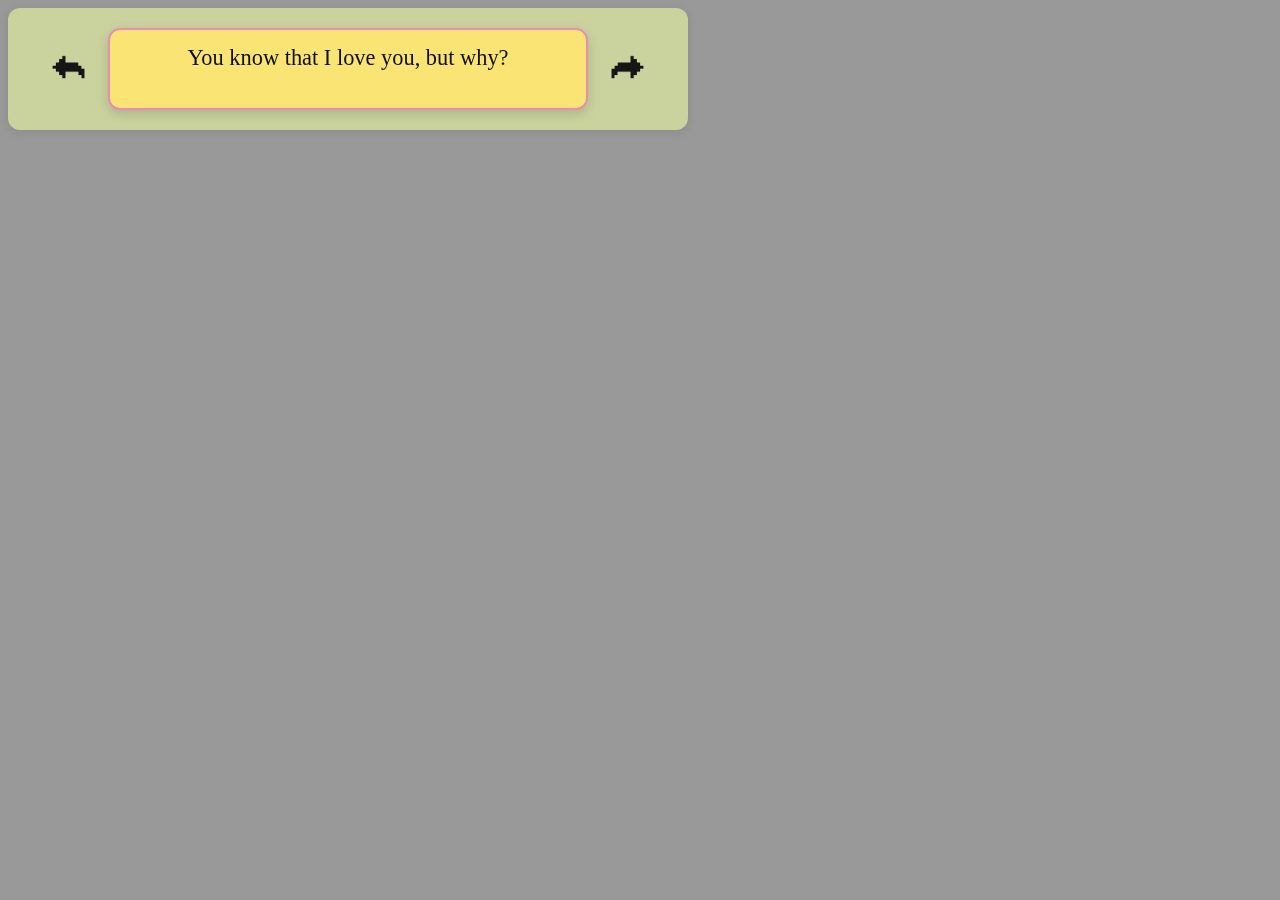
<file: love.html>
<!DOCTYPE html>
<html lang="en">
<head>
  <meta charset="UTF-8" />
  <meta name="viewport" content="width=device-width, initial-scale=1" />
  <title>Button Message Slider</title>
  <link rel="stylesheet" href="css/style.css" />
</head>
<body>
  <div class="whyiloveyoucontainer">
    <button id="left-btn" class="arrow-btn" aria-label="Previous message">&#8592;</button>
    <div id="message" class="message-box">This is the first message</div>
    <button id="right-btn" class="arrow-btn" aria-label="Next message">&#8594;</button>
  </div>

  <script src="js/love.js"></script>
</body>
</html>
</file>
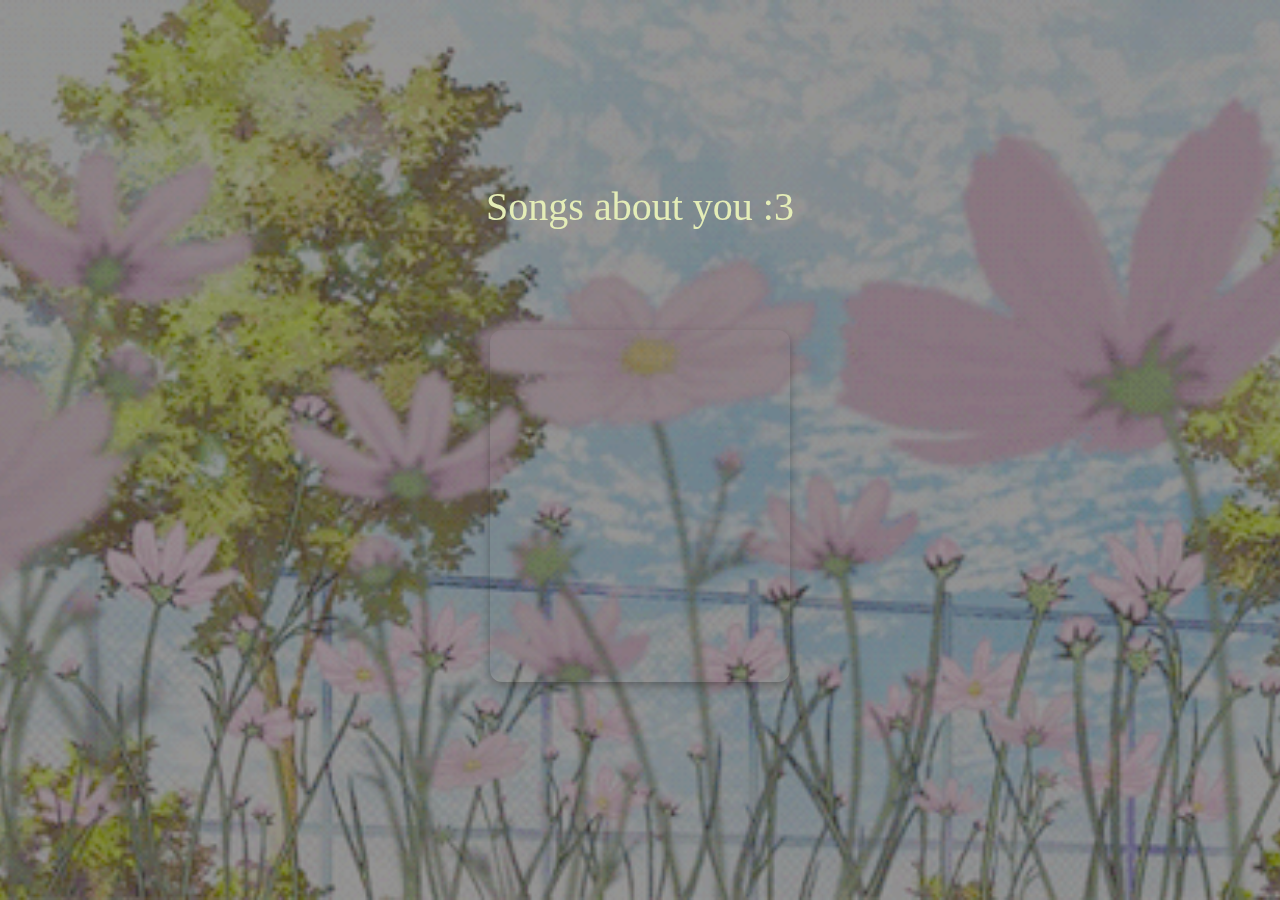
<file: playlist.html>
<!DOCTYPE html>
<html lang="en">
<head>
  <meta charset="UTF-8" />
  <title>Our Adventure Playlist</title>
  <link rel="stylesheet" href="css/style.css" />
</head>
<body class = "playlist-page">
  <header class = "spotify-header">Songs about you :3</header>

  <main class="playlist-container" style="max-width: 600px; margin: 40px auto; padding: 0 20px;">
    <iframe
  id="spotify-player"
  style="border-radius:12px"
  src="https://open.spotify.com/embed/playlist/5rT5Q3opZ9uqaJdeP4ddjF?utm_source=generator&theme=0"
  width="100%"
  height="352"
  frameborder="0"
  allowfullscreen=""
  allow="autoplay; clipboard-write; encrypted-media; fullscreen; picture-in-picture"
  loading="lazy"
></iframe>

  </main>
</body>
</html>
</file>
<file: css/style.css>
/* Apply a soft, romantic background */
body.adventure-page {
  margin: 0;
  padding: 0;
  font-family: "VT323", monospace;
  font-size: 20px;
  font-weight: 400;
  font-style: normal;

  background-image: url("../assets/background-adventure.gif"); /* adjust path if needed */
  background-size: cover;
  background-position: center;
  background-repeat: no-repeat;
  background-attachment: fixed;

  display: flex;
  flex-direction: column;
  align-items: center;
  justify-content: center;
  min-height: 100vh;
  text-align: center;
  color: white; /* to ensure text is readable */
  cursor: url("../images/pixel-cursor.png"), auto;

}

body.love-page {
  margin: 0;
  padding: 0;
  font-family: "VT323", monospace;
  font-size: 20px;
  font-weight: 400;
  font-style: normal;

  background-image: url("../assets/background-love.gif"); /* adjust path if needed */
  background-size: cover;
  background-position: center;
  background-repeat: no-repeat;
  background-attachment: fixed;

  display: flex;
  flex-direction: column;
  align-items: center;
  justify-content: center;
  min-height: 100vh;
  text-align: center;
  color: white; /* to ensure text is readable */
  cursor: url("../images/pixel-cursor.png"), auto;

}
body.playlist-page {
  margin: 0;
  padding: 0;
  font-family: "VT323", monospace;
  font-size: 20px;
  font-weight: 400;
  font-style: normal;

  background-image: url("../assets/background-music.gif"); /* adjust path if needed */
  background-size: cover;
  background-position: center;
  background-repeat: no-repeat;
  background-attachment: fixed;

  display: flex;
  flex-direction: column;
  align-items: center;
  justify-content: center;
  min-height: 100vh;
  text-align: center;
  color: rgb(30, 70, 9); /* to ensure text is readable */
  cursor: url("../images/pixel-cursor.png"), auto;

}


/* Optional: dark overlay for readability */
body::before {
  content: "";
  position: fixed;
  top: 0; left: 0;
  width: 100%;
  height: 100%;
  background: rgba(0,0,0,0.4); /* darken background slightly */
  z-index: -1;
}

/* Header styling */
header {
  font-family: "Pixelify Sans", sans-serif;
  font-size: 2.5rem;
  font-optical-sizing: auto;
  font-weight: 400; 
  margin-bottom: 50px;
  color: #880e4f;
}


/* Button container */
.button-container {
  display: flex;
  flex-direction: column;
  gap: 20px;
  background-image: url("../assets/main-.gif");
}

/* Main buttons */
.main-button {
  padding: 20px 40px;
  background-color: #f48fb1;
  color: white;
  border: none;
  cursor: pointer;
  font-family: "Pixelify Sans", sans-serif;
  font-weight: 700;
  text-align: center;
  text-decoration: none;
  border-radius: 30px;
  font-size: 1.2rem;
  transition: all 0.3s ease;
  box-shadow: 0 4px 10px rgba(0, 0, 0, 0.1);
}

/* Hover effect */
.main-button:hover {
  background-color: #ec407a;
  transform: scale(1.05);
  box-shadow: 0 6px 14px rgba(0, 0, 0, 0.15);
}

.adventure-container {
  max-width: 600px;
  margin: auto;
}

#scene-img {
  width: 100%;
  border-radius: 10px;
  margin-bottom: 20px;
}

.choice-btn {
  font-family: 'Press Start 2P', cursive; /* Pixel font */
  background-color: #fce94f;
  margin: 0 10px;
  padding: 12px 24px;
  color: #660b5b;
  padding: 10px 20px;
  cursor: pointer;
  image-rendering: pixelated; /* helps if you're using pixel background image */
  font-size: 12px;
  border-radius: 20; /* sharp edges */
  text-transform: uppercase;
}


.choice-btn:hover {
  transform: scale(1.05);
}
.choice-btn:active {
  transform: scale(0.95);
}

#next-btn {
  background-color: #FF69B4;
  color: white;
  border: none;
  padding: 10px 20px;
  font-size: 1.2rem;
  border-radius: 1px;
  cursor: pointer;
  transition: background-color 0.3s ease;
}

#next-btn:hover {
  background-color: #FF1493;
}
#restart-btn {
  font-family: 'Press Start 2P', cursive; /* Pixel font */
  background-color: #75107e;
  
  color: #d1d4ba;
  border: 3px solid #555;
  padding: 10px 20px;
  cursor: pointer;
  image-rendering: pixelated; /* helps if you're using pixel background image */
  font-size: 12px;
  box-shadow: 0 4px #999;
  border-radius: 0; /* sharp edges */
  text-transform: uppercase;
}

#restart-btn:hover {
  background-color: #310666;
}
.whyiloveyoucontainer {
  display: flex;
  align-items: center;
  gap: 20px;
  background: rgb(202, 211, 158);
  padding: 20px 40px;
  border-radius: 12px;
  box-shadow: 0 2px 10px rgba(0,0,0,0.1);
  width: 600px;
  max-width: 90vw;
}

.arrow-btn {
  width: 40px;
  height: 40px;
  border: none;
  background-color: transparent;
  background-size: contain;
  background-repeat: no-repeat;
  background-position: center;
  cursor: pointer;
  font-size: 0; /* hides the fallback arrow */
}

#left-btn {
  background-image: url("../assets/arrow_left.png");
}

#right-btn {
  background-image: url("../assets/arrow_right.png");
}


.arrow-btn:disabled {
  color: #aaa;
  cursor: default;
}

.message-box {
  flex-grow: 1;
  text-align: center;
  font-size: 1.4rem;
  min-height: 3rem;
  user-select: none;

  /* New style additions */
  background-color: #fae474; /* soft background */
  color: #0f0e0e; /* dark text for contrast */
  padding: 15px 20px;
  border-radius: 12px;
  border: 2px solid #e98db5; /* match your palette */
  box-shadow: 0 4px 12px rgba(0, 0, 0, 0.15);
  transition: all 0.2s ease;
}
.message-box:hover {
  transform: scale(1.02);
  box-shadow: 0 6px 16px rgba(0, 0, 0, 0.2);
}
#spotify-player {
  border-radius: 12px;  /* or override here */
  box-shadow: 0 4px 10px rgba(0,0,0,0.3);
  /* add more styles you want */
}
#spotify-player-container {
  display: flex;
  justify-content: center;
  align-items: center;
  margin-top: 20px;
}

header.spotify-header {
  font-family: 'Press Start 2P', cursive;
  font-size: 2.5rem;
  font-weight: 400; 
  margin-bottom: 50px;
  color: #e4edb7;
  padding: 10px 20px;
  cursor: pointer;
  image-rendering: pixelated; /* helps if you're using pixel background image */
  border-radius: 20; /* sharp edges */
}

.landing-page {
  background: url("../assets/background-main.gif") no-repeat center center fixed;
  background-size: cover;
  display: flex;
  justify-content: center;
  align-items: center;
  min-height: 100vh;
  margin: 0;
}

.button-container {
  display: flex;
  flex-direction: column;
  gap: 20px;
  padding: 40px;
  border-radius: 12px;
}

.main-button {
  text-align: center;
  background-color: #ffccff;
  color: #000;
  padding: 15px 30px;
  border: none;
  border-radius: 10px;
  font-family: "Pixelify Sans", sans-serif;
  font-size: 1.5rem;
  text-decoration: none;
  transition: background-color 0.3s ease;
}

.main-button:hover {
  background-color: #ffc0cb;
}
</file>
